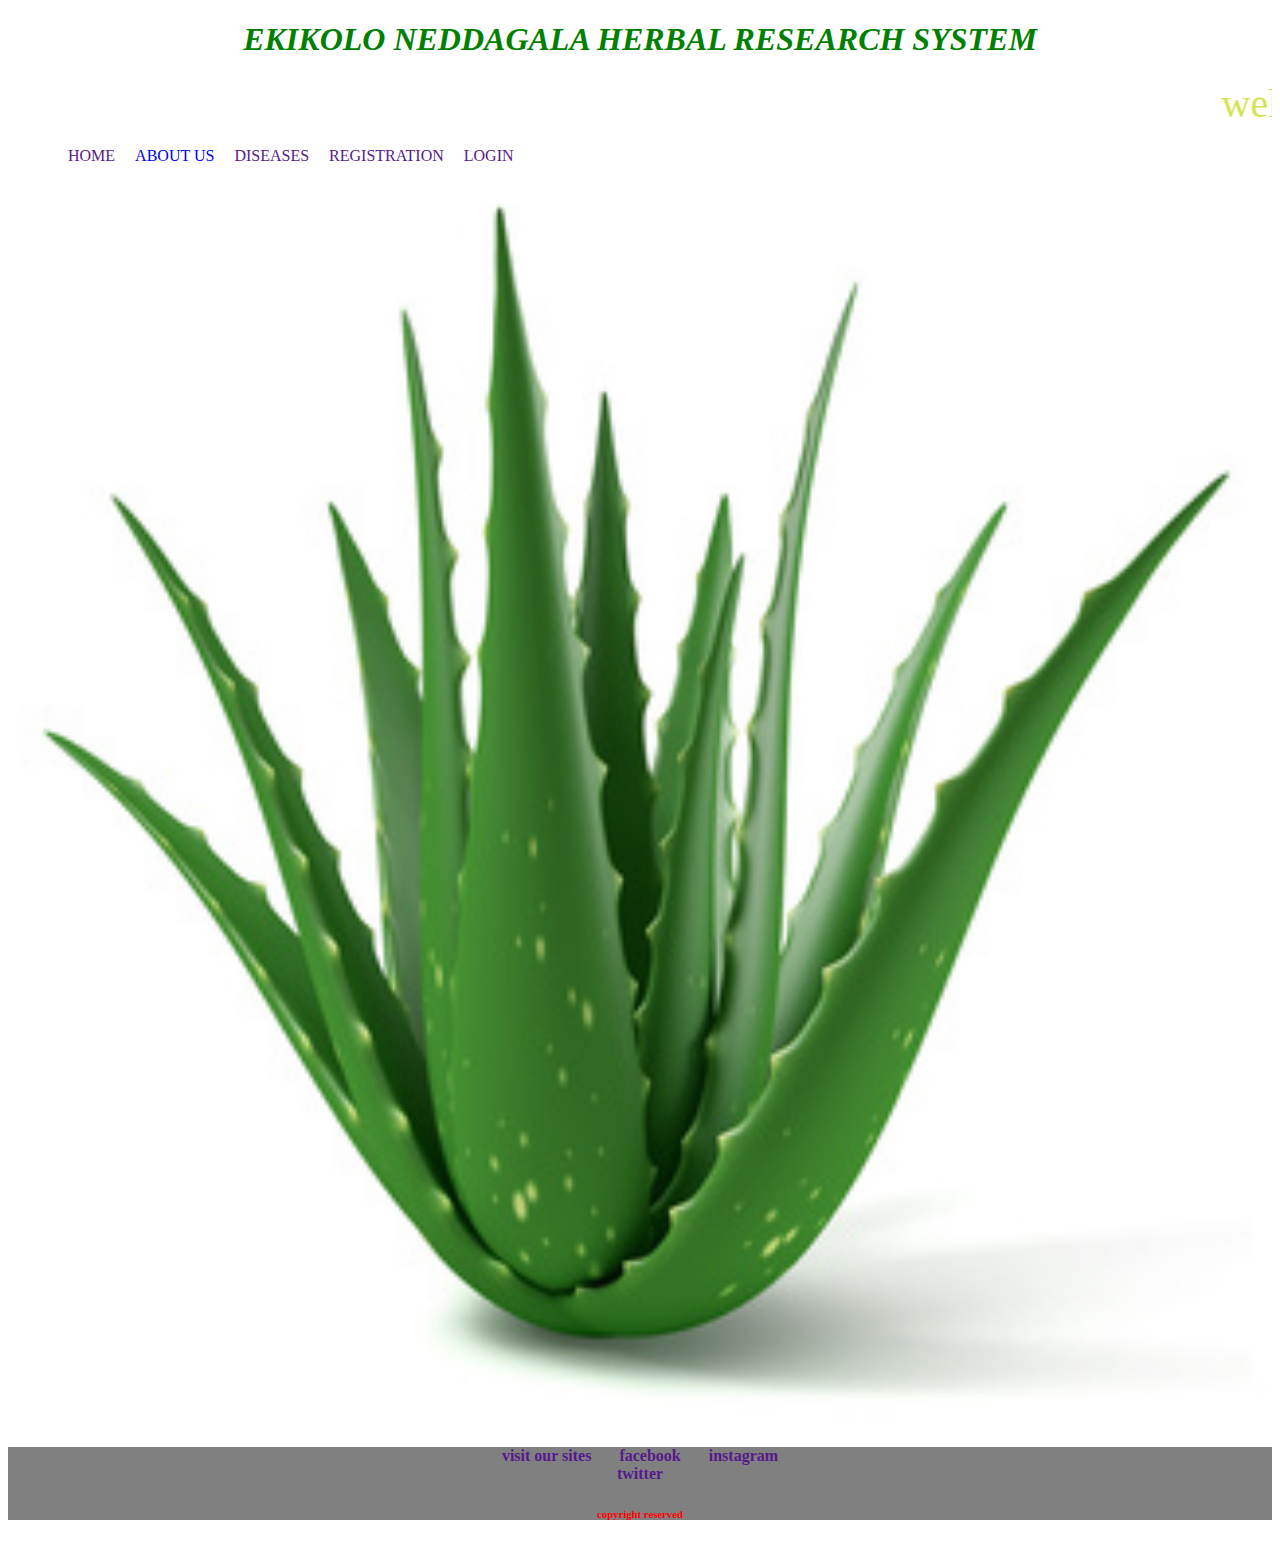
<file: aboutus.html>
<!DOCTYPE html>
<html lang="en">
<head>
    <meta charset="UTF-8">
    <meta name="viewport" content="width=device-width, initial-scale=1.0">
    <title>Document</title>
    <link rel="stylesheet" href="contactus.css">
</head>
<body>
    <div class="main">
    <div class="tittle">

        <h1>EKIKOLO NEDDAGALA HERBAL RESEARCH SYSTEM</h1>
         <marquee>welcome to the home of herbs ,better system ,better service,better convinience</marquee>
    </div>
    <div class="nav">
    <ol>
                
        <li class="active"><a href="">HOME</a>
       
             <li><a href="commondiseases.html">ABOUT US</a>
             <li><a href="" class="cool">DISEASES</a></li>
             <li><a href="" class="cool">REGISTRATION</a></li>
             <li><a href="" class="cool">LOGIN</a></li>
            
    </ol>

     
    </div>
        <div class=" image">

        <a href="r"><img src="aloe.png"></a>


        </div>
     <div class="icons">

        <h4><a href ="">visit our sites</a>&nbsp&nbsp&nbsp&nbsp&nbsp&nbsp&nbsp<a href ="">facebook</a>&nbsp&nbsp&nbsp&nbsp&nbsp&nbsp&nbsp<a href ="">instagram</a><br><a href ="">twitter</a><br></h4><h6>copyright reserved</h6>
     </div>
    </div>
</div>
</body>
</html>
</file>
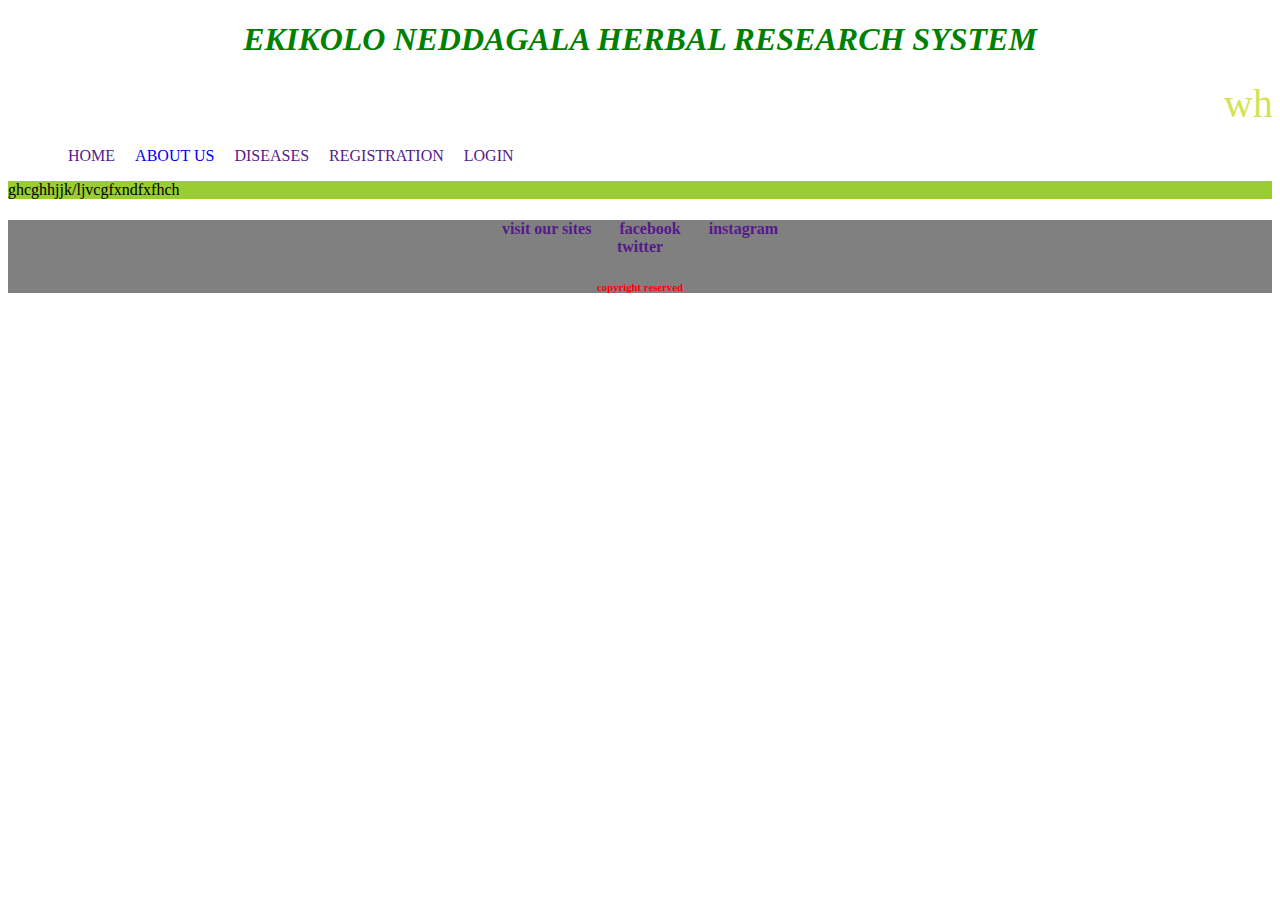
<file: commondiseases.html>
<!DOCTYPE html>
<html lang="en">
<head>
    <meta charset="UTF-8">
    <meta name="viewport" content="width=device-width, initial-scale=1.0">
    <title>Document</title>
</head>
<body>
    <!DOCTYPE html>
<html lang="en">
<head>
    <meta charset="UTF-8">
    <meta name="viewport" content="width=device-width, initial-scale=1.0">
    <title>Document</title>
    <link rel="stylesheet" href="contactus.css">
    <link rel="stylesheet" href="common.css">
</head>
<body>
    <div class="main">
    <div class="tittle">

        <h1>EKIKOLO NEDDAGALA HERBAL RESEARCH SYSTEM</h1>
         <marquee>what is commonly disturbing your health?</marquee>
    </div>
    <div class="nav">
    <ol>
                
        <li class="active"><a href="">HOME</a>
       
             <li><a href="aboutus.html">ABOUT US</a>
             <li><a href="" class="cool">DISEASES</a></li>
             <li><a href="" class="cool">REGISTRATION</a></li>
             <li><a href="" class="cool">LOGIN</a></li>
            
    </ol>

     
    </div>
        <div class=" content">

        ghcghhjjk/ljvcgfxndfxfhch


        </div>
     <div class="icons">

        <h4><a href ="">visit our sites</a>&nbsp&nbsp&nbsp&nbsp&nbsp&nbsp&nbsp<a href ="">facebook</a>&nbsp&nbsp&nbsp&nbsp&nbsp&nbsp&nbsp<a href ="">instagram</a><br><a href ="">twitter</a><br></h4><h6>copyright reserved</h6>
     </div>
    </div>
</div>
</body>
</html>
</body>
</html>
</file>
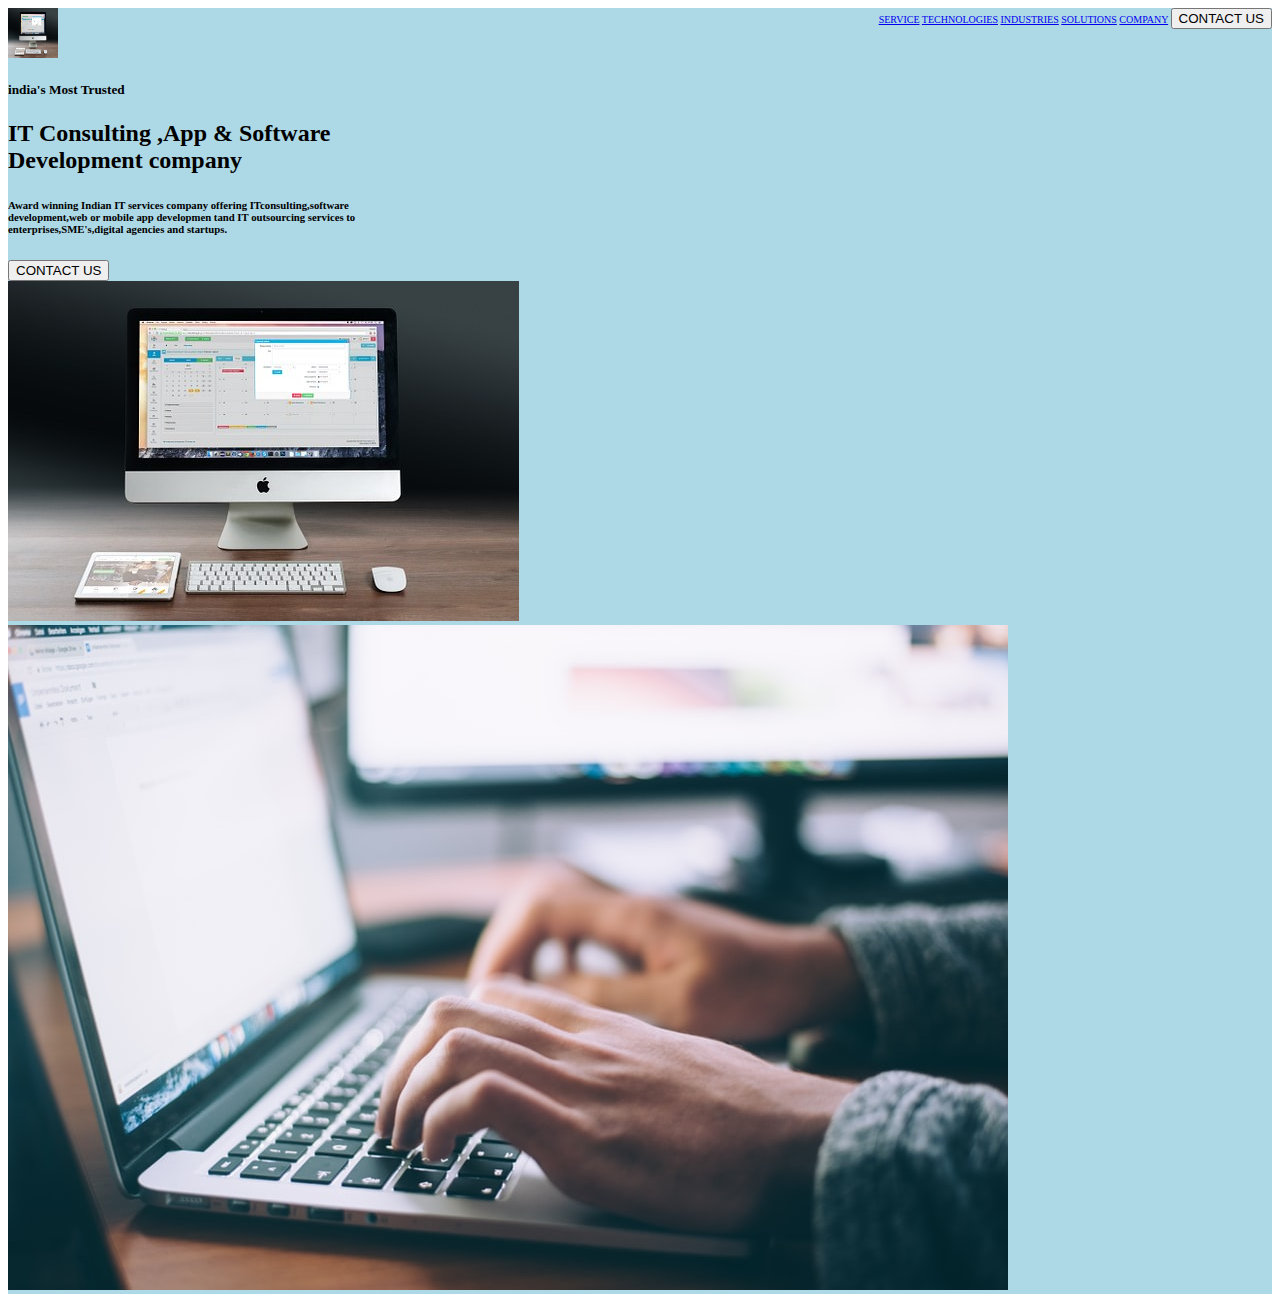
<file: index 2.html>
<!DOCTYPE html>
<html lang="en">
<head>
    <meta charset="UTF-8">
    <meta name="viewport" content="width=device-width, initial-scale=1.0">
    <title>IT consulting,app&software development company</title>
    <link rel="stylesheet" style="text/css" href="index 2.css">
    <link type="icon"href="logo">
</head>
<body>
<div class="lightblue">
    
    
    <div class="links">
        <div>
        <img src="d1.jpg" alt="computer icon" width="50" height="50">
     </div>
    <div>
        <a href="service">SERVICE</a>
       <a href="technologies">TECHNOLOGIES</a>
       <a href="industries">INDUSTRIES</a>
<a href="solution">SOLUTIONS</a>
<a href="company">COMPANY</a>
<button type="button">CONTACT US</button>
</div></div>
<div class="container fact">
    <div class="words">
    <h5>
        india's Most Trusted
    </h5>
    <h2>
        IT Consulting ,App & Software<br>Development company
    </h2>
    <h6>
        Award winning Indian IT services company offering ITconsulting,software<br>development,web or mobile app developmen tand IT outsourcing services to<br>enterprises,SME's,digital agencies and startups.
    </h6>
    <button type="button">CONTACT US</button>
</div>
    <div class="us">
<img src="d1.jpg" alt="computer in use" class="comp">
<img src="computer.jfif" alt="computer image" class="ter">
</div>
</div>
</body>
</html>
</file>
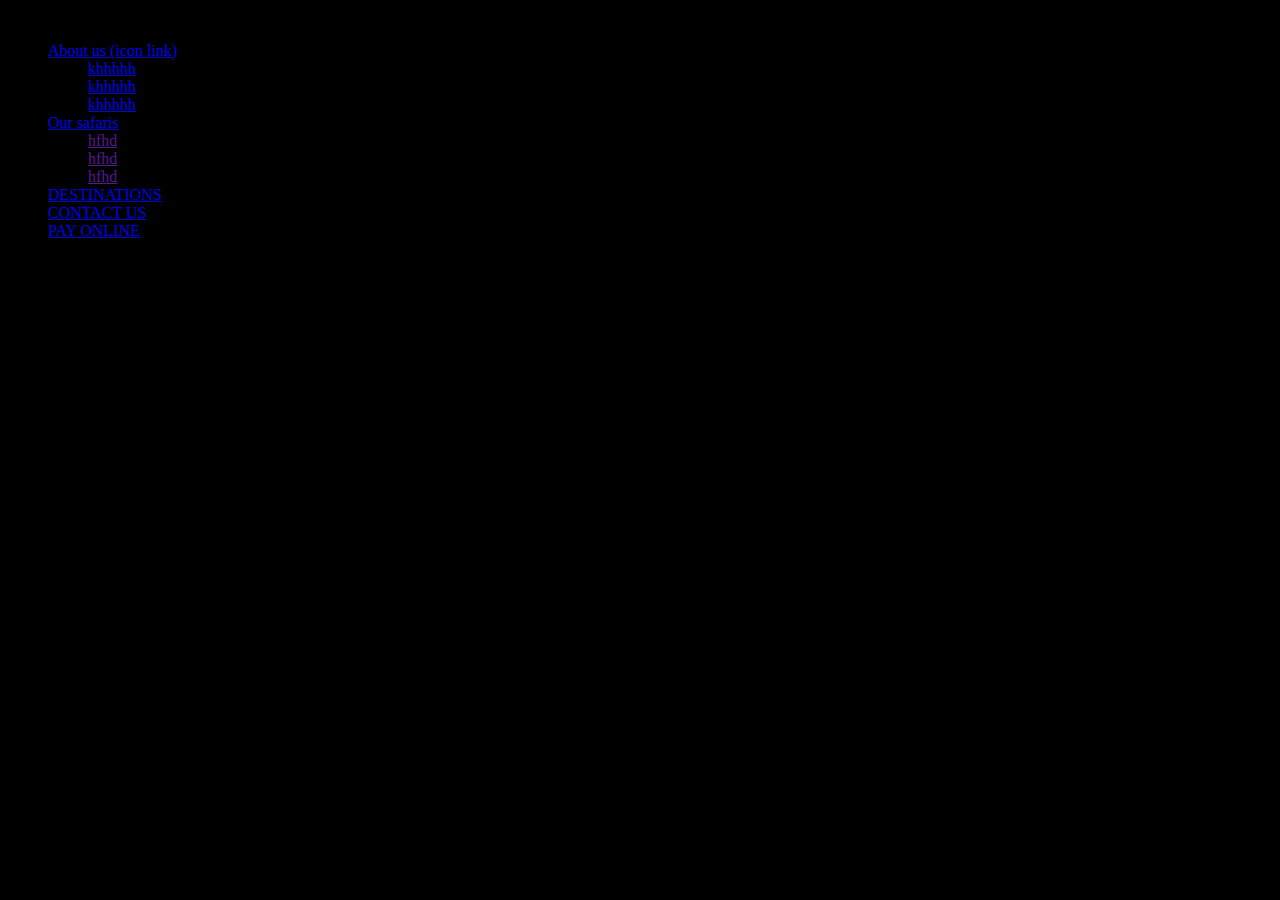
<file: sample.html>
<!DOCTYPE html>
<html lang="en">
<head>
fontawesome link

    <meta charset="UTF-8">
    <meta name="viewport" content="width=device-width, initial-scale=1.0">
    <title>Document</title>
    <link rel="stylesheet" href="sample.css">
</head>
<body>
    <ul>
        <li><a href="#">About us (icon link)</a>
        <ul>
            <li><a href="#">khhhhh</a></li>
            <li><a href="#">khhhhh</a></li>
            <li><a href="#">khhhhh</a></li>
        </ul>
        </li>
        <li><a href="#">Our safaris</a>
        <ul>
            <li><a href="">hfhd</a></li>
            <li><a href="">hfhd</a></li>
            <li><a href="">hfhd</a></li>
        </ul>
        </li>
        <li><a href="#">DESTINATIONS</a></li>
        <li><a href="#">CONTACT US</a></li>
        <li><a href="#">PAY ONLINE</a></li>
    </ul>
</body>
</html>
</file>
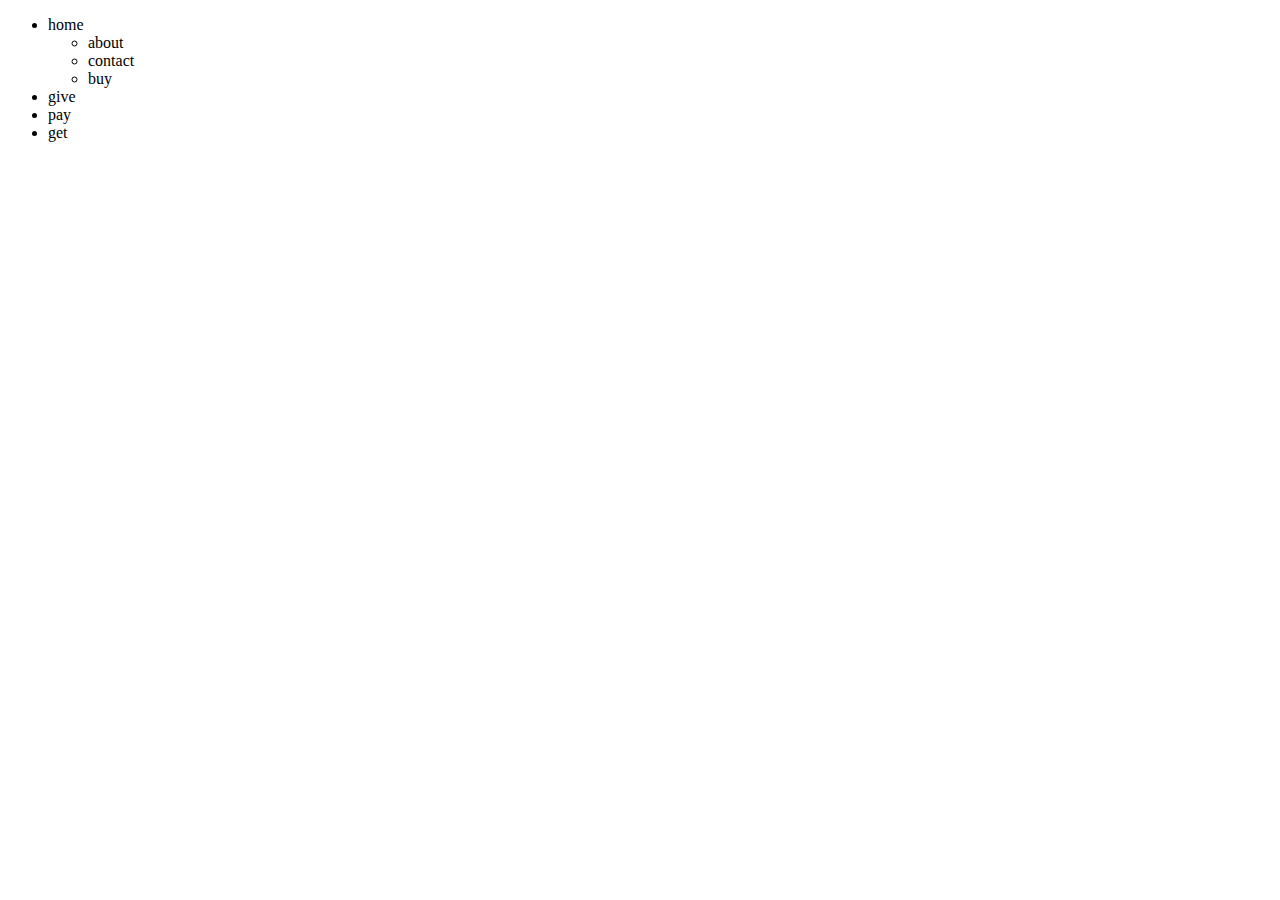
<file: sublink.html>
<!DOCTYPE html>
<html lang="en">
<head>
    <meta charset="UTF-8">
    <meta name="viewport" content="width=device-width, initial-scale=1.0">
    <title>Document</title>
</head>
<body>
    <ul>
        <li>home

<ul>
    <li>about</li>
    <li>contact</li>
    <li>buy</li>
</ul>
        </li>
        <li>give</li>
        <li>pay</li>
        <li>get</li>
    </ul>
</li>
</ul>





</ul>





    </ul>
</bod         y>
</html>
</file>
<file: contactus.css>
body{
    background-color:white;
}
.icons h6{
    color: red;
}
button{
  flex-direction: row;

}
h1{
    color:green;
    font-style: oblique;
    
}
.tittle{
    text-align: center;
}
.image img{
    text-align: center;
    width: 100%;
    height: 100%;
}
.icons,h4{
    background-color: grey;
    text-align: center;
    color: blue;
  
    
}
.icons a{
    text-decoration: none;
}
.icons a:hover{
    color: green;
}
.nav{
    text-align: center;
}
.nav ol {
    display: flex;
    text-align: center;
}
.nav ol li{
list-style: none;
  padding-left: 10px;
  text-align: center;
}
.nav ol li a{
    list-style: none;
      padding-left: 10px;
      text-decoration: none;
      text-align: center;
    }
    .nav ol li :hover{
       color:wheat;
       background-color: green;
       display: block;
       border-radius: 5px;
        }
        marquee{
            font-size: 40px;
            color: rgb(211, 226, 79);
        }
</file>
<file: common.css>
.content{
   background-color: yellowgreen;
}
</file>
<file: index 2.css>
.lightblue{
background-color:lightblue;
}
.links{
    display: flex;
    text-decoration: none;
    justify-content: space-between;
    list-style-type: none;
    font-family: 'Times New Roman', Times, serif;
    font-size: 10px;
}
{
    display: flex;
.comp{
    width: 100px;
    height: 100px;
    align-item: right;
}
.ter{
    width: 100px;
    height: 100px;
    align-items: right;
}
.fact{
    color:#fcf9f2;
    display: flex;
justify-content: space-between;}
.words{
    width: 50%;
    float: left;
}
.us{
    width: 50%;
    float: right;
}
</file>
<file: sample.css>
body{
    background: black;
}
ol{
    margin: 0;
    padding: 0;
    list-style: none;
}
ol li{
    float: left;
    width: 200px;
    height: 40px;
    background-color: white;
    opacity: .8;
    line-height: 40px;
    text-align: center;
    font-size: 20px;
    
}
ol li a{
    text-decoration: none;
    color: blue;
    display: block;
}
ol li a:hover{
    background-color: rgb(0, 38, 255);
}
ol li ol li{
    display: none;
}
ol li:hover ol li{
    display: block;
}
</file>
